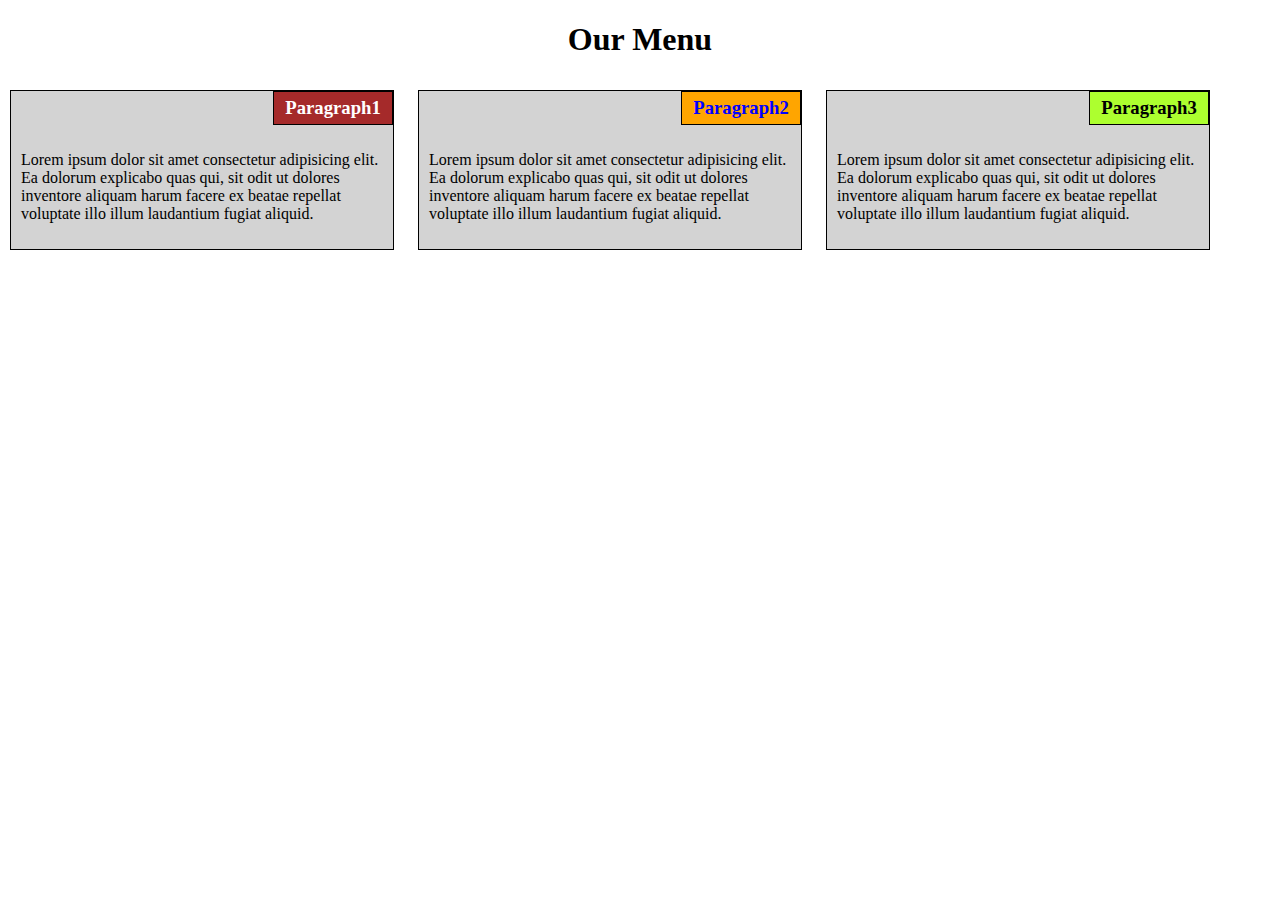
<file: index.html>
<!DOCTYPE html>
<html lang="en">
<head>
    <meta charset="UTF-8">
    <meta http-equiv="X-UA-Compatible" content="IE=edge">
    <meta name="viewport" content="width=device-width, initial-scale=1.0">
    <link rel="stylesheet" href="./style.css">
    <title>M2-Assignment</title>
</head>
<body>
    <h1>Our Menu</h1>
    <section id="container">
        <div id="p1" class="p">
            <h3> Paragraph1</h3>
            <p>Lorem ipsum dolor sit amet consectetur adipisicing elit. 
                Ea dolorum explicabo quas qui, 
                sit odit ut dolores inventore aliquam harum facere ex 
                beatae repellat voluptate illo illum laudantium fugiat aliquid.</p>
        </div>
        <div id="p2" class="p">
            <h3>Paragraph2</h3>
            <p>Lorem ipsum dolor sit amet consectetur adipisicing elit. 
                Ea dolorum explicabo quas qui, 
                sit odit ut dolores inventore aliquam harum facere ex 
                beatae repellat voluptate illo illum laudantium fugiat aliquid.</p>
        </div>
        <div id="p3" class="p">
            <h3>Paragraph3</h3>
            <p>Lorem ipsum dolor sit amet consectetur adipisicing elit. 
                Ea dolorum explicabo quas qui, 
                sit odit ut dolores inventore aliquam harum facere ex 
                beatae repellat voluptate illo illum laudantium fugiat aliquid.</p>
        </div>
    </section>
</body>
</html>
</file>
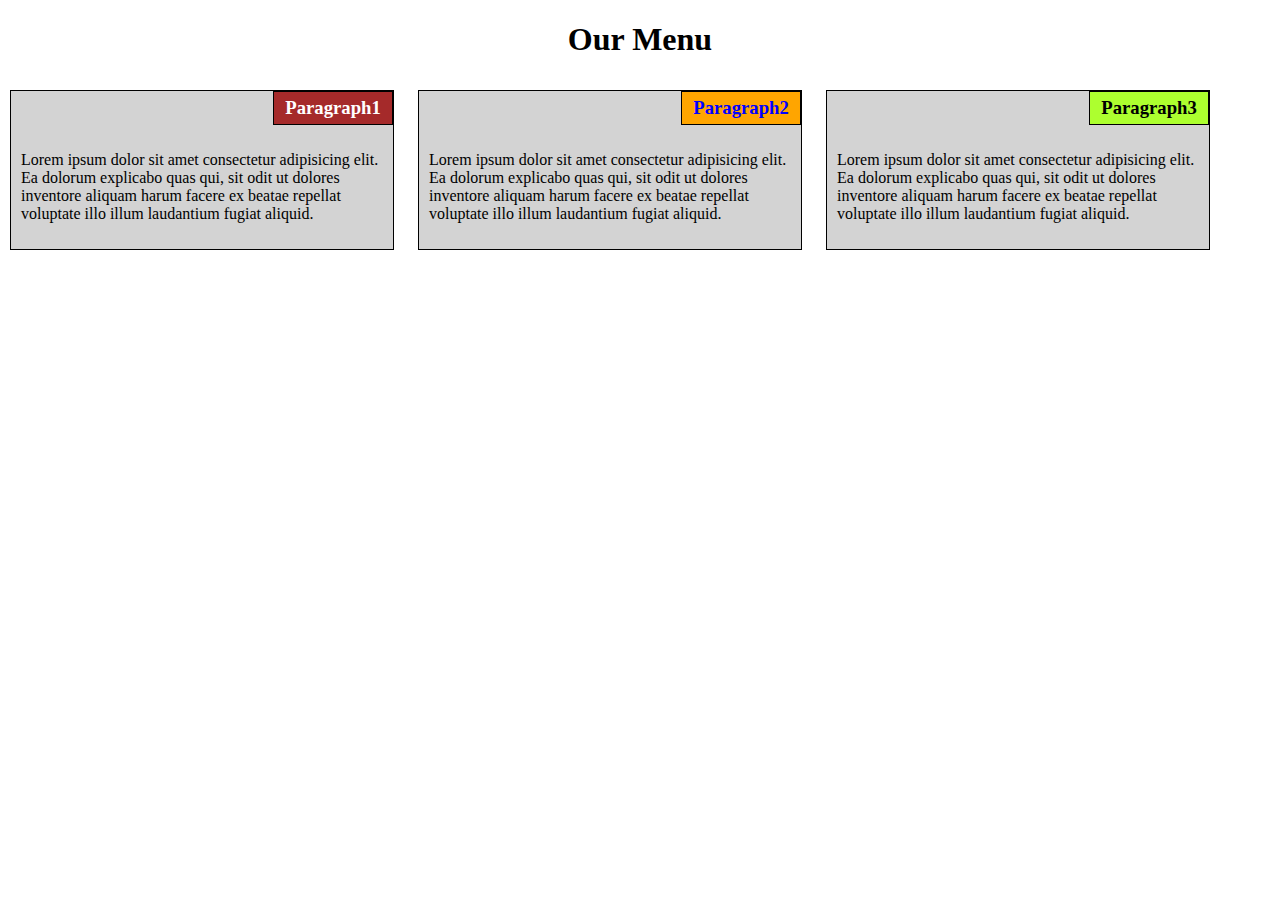
<file: m2_solution/index.html>
<!DOCTYPE html>
<html lang="en">
<head>
    <meta charset="UTF-8">
    <meta http-equiv="X-UA-Compatible" content="IE=edge">
    <meta name="viewport" content="width=device-width, initial-scale=1.0">
    <link rel="stylesheet" href="css/style.css">
    <title>M2-Assignment</title>
</head>
<body>
    <h1>Our Menu</h1>
    <section id="container">
        <div id="p1" class="p">
            <h3> Paragraph1</h3>
            <p>Lorem ipsum dolor sit amet consectetur adipisicing elit. 
                Ea dolorum explicabo quas qui, 
                sit odit ut dolores inventore aliquam harum facere ex 
                beatae repellat voluptate illo illum laudantium fugiat aliquid.</p>
        </div>
        <div id="p2" class="p">
            <h3>Paragraph2</h3>
            <p>Lorem ipsum dolor sit amet consectetur adipisicing elit. 
                Ea dolorum explicabo quas qui, 
                sit odit ut dolores inventore aliquam harum facere ex 
                beatae repellat voluptate illo illum laudantium fugiat aliquid.</p>
        </div>
        <div id="p3" class="p">
            <h3>Paragraph3</h3>
            <p>Lorem ipsum dolor sit amet consectetur adipisicing elit. 
                Ea dolorum explicabo quas qui, 
                sit odit ut dolores inventore aliquam harum facere ex 
                beatae repellat voluptate illo illum laudantium fugiat aliquid.</p>
        </div>
    </section>
</body>
</html>
</file>
<file: style.css>
* {
    box-sizing: border-box;
}
body {
    margin: 0;
    padding: 0;
}
h1 {
    text-align: center;
}
.p {
    display: inline-block;
    height: auto;
    margin: 10px;
}
h3 {
    width: 120px;
    float: right;
    clear: left;
    text-align: center;
    margin-top: 0;
    padding: 5px;
    border: 1px solid #000;
}
#p1 {
    position: relative;
    width: 30vw;
    border: 1px solid #000;
    background-color: #d3d3d3;
}
#p1 > h3 {
    background-color: #a52a2a;
    color: white;
}
#p1 > p {
    margin-top: 50px;
    padding: 10px;
}
#p2 {
    position: relative;
    width: 30vw;
    border: 1px solid #000;
    background-color: #d3d3d3;
}
#p2 > h3 {
    background-color: #ffa500;
    color: #0000ff;
}
#p2 > p {
    margin-top: 50px;
    padding: 10px;
}
#p3 {
    position: relative;
    width: 30vw;
    border: 1px solid #000;
    background-color: #d3d3d3;
}
#p3 > h3 {
    background-color: #adff2f;
    color: #000;
}
#p3 > p {
    margin-top: 50px;
    padding: 10px;
}

@media only screen and (max-width:991px) and (min-width:768px) {
    #container{
        margin: 0 50px;
    }
    #p1 {
        position: relative;
        width: 40vw;
        border: 1px solid #000;
        background-color: #d3d3d3;
    }
    #p2 {
        position: relative;
        width: 40vw;
        border: 1px solid #000;
        background-color: #d3d3d3;
    }
    #p3 {
        position: relative;
        width: 83vw;
        border: 1px solid #000;
        background-color: #d3d3d3;
    }
}

@media only screen and (max-width:767px) {
    #container{
        margin: 0 25px;
    }
    #p1 {
        position: relative;
        width: 80vw;
        border: 1px solid #000;
        background-color: #d3d3d3;
    }
    #p2 {
        position: relative;
        width: 80vw;
        border: 1px solid #000;
        background-color: #d3d3d3;
    }
    #p3 {
        position: relative;
        width: 80vw;
        border: 1px solid #000;
        background-color: #d3d3d3;
    }
}
</file>
<file: m2_solution/css/style.css>
* {
    box-sizing: border-box;
}
body {
    margin: 0;
    padding: 0;
}
h1 {
    text-align: center;
}
.p {
    display: inline-block;
    height: auto;
    margin: 10px;
}
h3 {
    width: 120px;
    float: right;
    clear: left;
    text-align: center;
    margin-top: 0;
    padding: 5px;
    border: 1px solid #000;
}
#p1 {
    position: relative;
    width: 30vw;
    border: 1px solid #000;
    background-color: #d3d3d3;
}
#p1 > h3 {
    background-color: #a52a2a;
    color: white;
}
#p1 > p {
    margin-top: 50px;
    padding: 10px;
}
#p2 {
    position: relative;
    width: 30vw;
    border: 1px solid #000;
    background-color: #d3d3d3;
}
#p2 > h3 {
    background-color: #ffa500;
    color: #0000ff;
}
#p2 > p {
    margin-top: 50px;
    padding: 10px;
}
#p3 {
    position: relative;
    width: 30vw;
    border: 1px solid #000;
    background-color: #d3d3d3;
}
#p3 > h3 {
    background-color: #adff2f;
    color: #000;
}
#p3 > p {
    margin-top: 50px;
    padding: 10px;
}

@media only screen and (max-width:991px) and (min-width:768px) {
    #container{
        margin: 0 50px;
    }
    #p1 {
        position: relative;
        width: 40vw;
        border: 1px solid #000;
        background-color: #d3d3d3;
    }
    #p2 {
        position: relative;
        width: 40vw;
        border: 1px solid #000;
        background-color: #d3d3d3;
    }
    #p3 {
        position: relative;
        width: 83vw;
        border: 1px solid #000;
        background-color: #d3d3d3;
    }
}

@media only screen and (max-width:767px) {
    #container{
        margin: 0 25px;
    }
    #p1 {
        position: relative;
        width: 80vw;
        border: 1px solid #000;
        background-color: #d3d3d3;
    }
    #p2 {
        position: relative;
        width: 80vw;
        border: 1px solid #000;
        background-color: #d3d3d3;
    }
    #p3 {
        position: relative;
        width: 80vw;
        border: 1px solid #000;
        background-color: #d3d3d3;
    }
}
</file>
